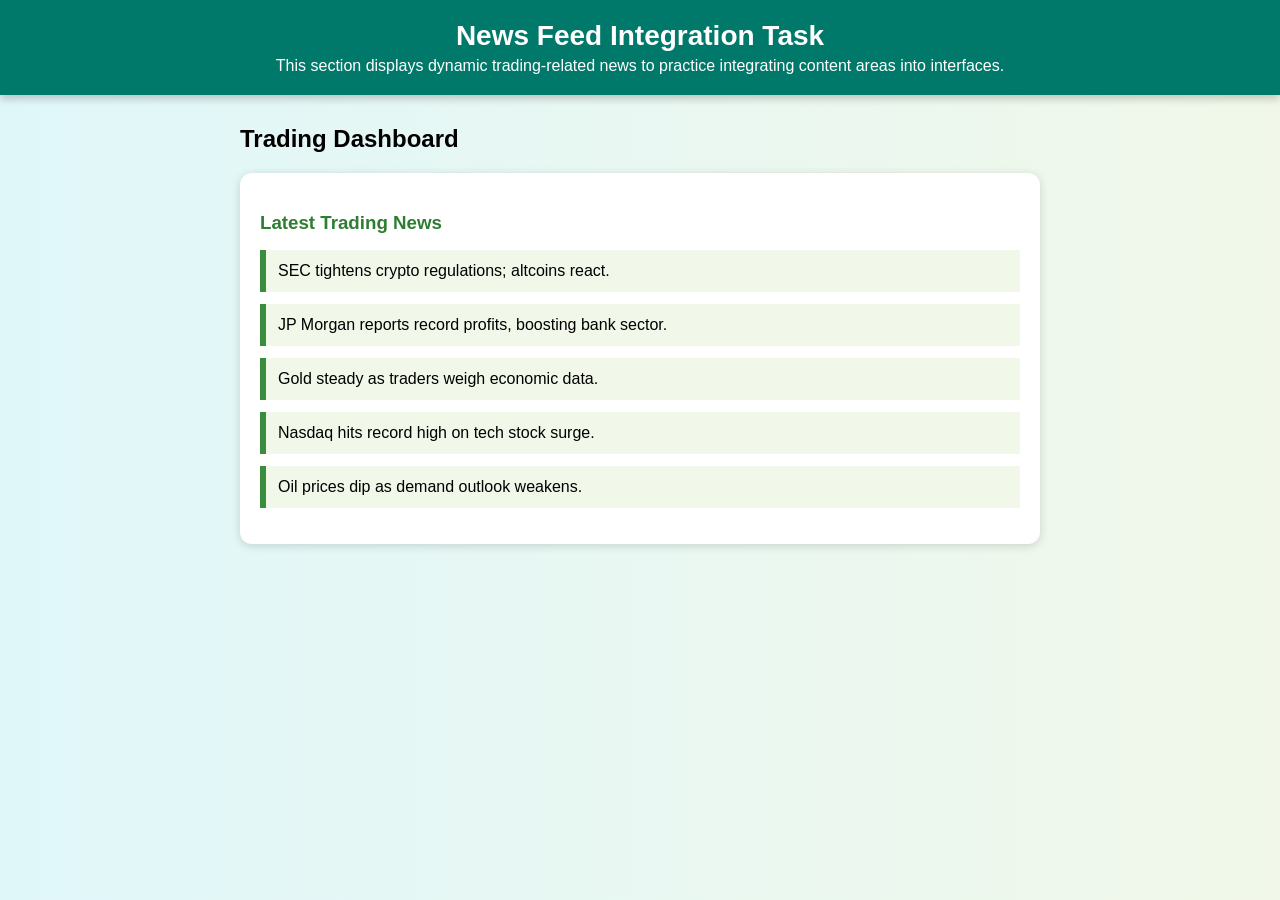
<file: project/index.html>
<!DOCTYPE html>
<html lang="en">
<head>
  <meta charset="UTF-8" />
  <meta name="viewport" content="width=device-width, initial-scale=1.0"/>
  <title>Trading News Feed</title>
  <link rel="stylesheet" href="style.css" />
</head>
<body>
  <div class="task-header">
    <h1>News Feed Integration Task</h1>
    <p>This section displays dynamic trading-related news to practice integrating content areas into interfaces.</p>
  </div>

  <div class="container">
    <h2>Trading Dashboard</h2>
    <div class="news-feed" id="newsFeed">
      <h3>Latest Trading News</h3>
      <ul id="newsList"></ul>
    </div>
  </div>

  <script src="script.js"></script>
</body>
</html>
</file>
<file: project/style.css>
/* Background Gradient */
body {
    font-family: Arial, sans-serif;
    margin: 0;
    padding: 0;
    background: linear-gradient(to right, #e0f7fa, #f1f8e9);
  }
  
  /* Task header */
  .task-header {
    background-color: #00796b;
    color: white;
    padding: 20px;
    text-align: center;
    box-shadow: 0 4px 8px rgba(0,0,0,0.2);
  }
  
  .task-header h1 {
    margin: 0;
    font-size: 28px;
  }
  
  .task-header p {
    margin: 5px 0 0;
    font-size: 16px;
  }
  
  /* Main container */
  .container {
    max-width: 800px;
    margin: 30px auto;
    padding: 0 20px;
  }
  
  /* News Feed Styling */
  .news-feed {
    background: white;
    padding: 20px;
    border-radius: 12px;
    box-shadow: 0 2px 10px rgba(0,0,0,0.15);
    margin-top: 20px;
  }
  
  .news-feed h3 {
    margin-bottom: 15px;
    color: #2e7d32;
  }
  
  .news-feed ul {
    list-style-type: none;
    padding: 0;
  }
  
  .news-feed li {
    margin-bottom: 12px;
    padding: 12px;
    background: #f1f8e9;
    border-left: 6px solid #388e3c;
    transition: background 0.3s ease;
  }
  
  .news-feed li:hover {
    background: #e0f2f1;
  }
</file>
